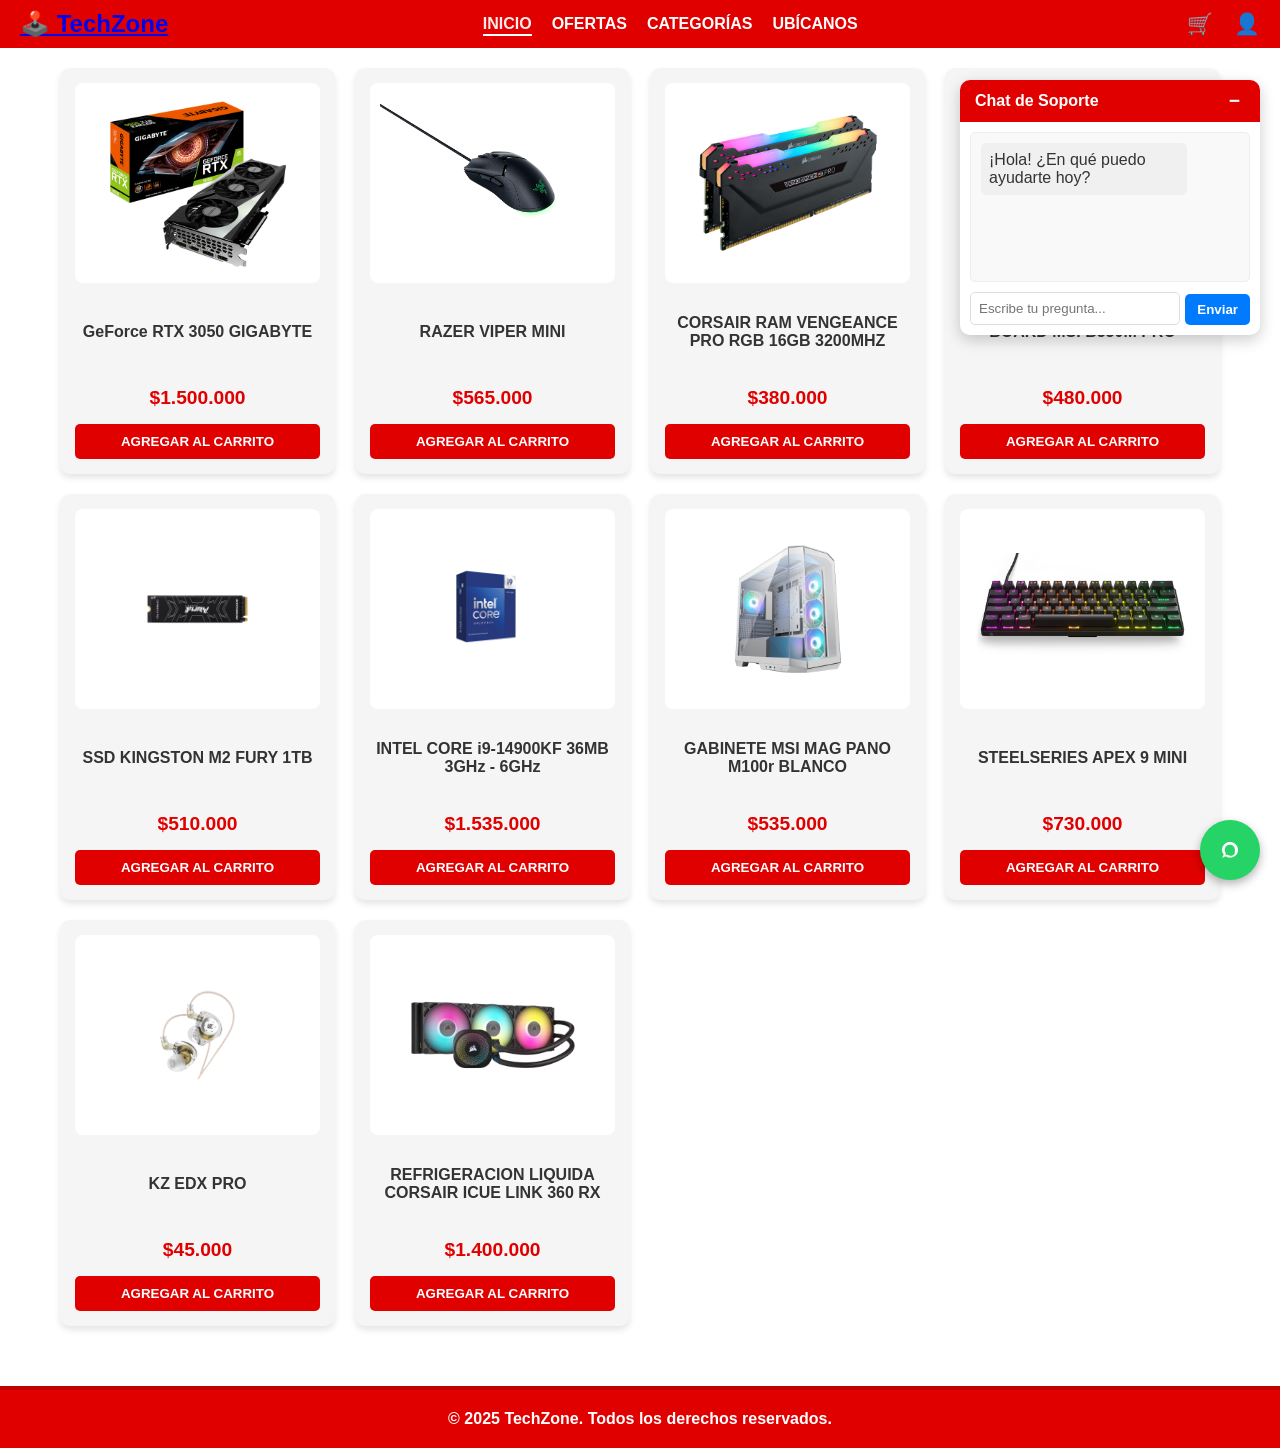
<file: index.html>
<!DOCTYPE html>
<html lang="es">
<head>
  <meta charset="UTF-8" />
  <meta name="viewport" content="width=device-width, initial-scale=1.0"/>
  <title>TechZone</title>
  <link rel="stylesheet" href="style.css" />
</head>
<body>
  <header>
    <a href="index.html"><div class="logo">🕹️ TechZone</div></a>
    <nav>
      <a href="index.html" class="active">INICIO</a>
      <a href="ofertas.html">OFERTAS</a>

      <div class="dropdown">
        <a href="#">CATEGORÍAS</a>
        <div class="dropdown-content">
          <a href="perifericos.html">Periféricos</a>
          <a href="hardware.html">Hardware</a>
        </div>
      </div>

      <a href="ubicanos.html">UBÍCANOS</a>
    </nav>

    <div class="icons">
      <a href="carrito.html" class="icon-link" aria-label="Carrito de compras">🛒</a>
      <a href="login.html" class="icon-link" aria-label="Mi cuenta">👤</a>
    </div>
  </header>

  <main>
    <section class="productos">
      <div class="producto">
        <div class="producto-imagen">
          <img src="RECURSOS/3050.png" alt="GeForce RTX 3050 GIGABYTE"/>
        </div>
        <div class="producto-info">
          <h4>GeForce RTX 3050 GIGABYTE</h4>
          <p class="precio">$1.500.000</p>
          <button onclick="agregarAlCarrito('GeForce RTX 3050 GIGABYTE')">AGREGAR AL CARRITO</button>
        </div>
      </div>

      <div class="producto">
        <div class="producto-imagen">
          <img src="RECURSOS/VIPER.png" alt="RAZER VIPER MINI"/>
        </div>
        <div class="producto-info">
          <h4>RAZER VIPER MINI</h4>
          <p class="precio">$565.000</p>
          <button onclick="agregarAlCarrito('RAZER VIPER MINI')">AGREGAR AL CARRITO</button>
        </div>
      </div>

      <div class="producto">
        <div class="producto-imagen">
          <img src="RECURSOS/RAM_CORSAIR.png" alt="CORSAIR RAM VENGEANCE PRO RGB 16GB 3200MHZ"/>
        </div>
        <div class="producto-info">
          <h4>CORSAIR RAM VENGEANCE PRO RGB 16GB 3200MHZ</h4>
          <p class="precio">$380.000</p>
          <button onclick="agregarAlCarrito('CORSAIR RAM VENGEANCE PRO RGB 16GB 3200MHZ')">AGREGAR AL CARRITO</button>
        </div>
      </div>

      <div class="producto">
        <div class="producto-imagen">
          <img src="RECURSOS/MOTHER_MSI.png" alt="BOARD MSI B550M PRO"/>
        </div>
        <div class="producto-info">
          <h4>BOARD MSI B550M PRO</h4>
          <p class="precio">$480.000</p>
          <button onclick="agregarAlCarrito('BOARD MSI B550M PRO')">AGREGAR AL CARRITO</button>
        </div>
      </div>

      <div class="producto">
        <div class="producto-imagen">
          <img src="RECURSOS/SSD.png" alt="SSD KINGSTON M2 FURY 1TB"/>
        </div>
        <div class="producto-info">
          <h4>SSD KINGSTON M2 FURY 1TB</h4>
          <p class="precio">$510.000</p>
          <button onclick="agregarAlCarrito('SSD KINGSTON M2 FURY 1TB')">AGREGAR AL CARRITO</button>
        </div>
      </div>

      <div class="producto">
        <div class="producto-imagen">
          <img src="RECURSOS/INTEL_I9.png" alt="INTEL CORE i9-14900KF"/>
        </div>
        <div class="producto-info">
          <h4>INTEL CORE i9-14900KF 36MB 3GHz - 6GHz</h4>
          <p class="precio">$1.535.000</p>
          <button onclick="agregarAlCarrito('INTEL CORE i9-14900KF')">AGREGAR AL CARRITO</button>
        </div>
      </div>

      <div class="producto">
        <div class="producto-imagen">
          <img src="RECURSOS/GABINETE_MSI.png" alt="GABINETE MSI MAG PANO M100r BLANCO"/>
        </div>
        <div class="producto-info">
          <h4>GABINETE MSI MAG PANO M100r BLANCO</h4>
          <p class="precio">$535.000</p>
          <button onclick="agregarAlCarrito('GABINETE MSI MAG PANO M100r BLANCO')">AGREGAR AL CARRITO</button>
        </div>
      </div>

      <div class="producto">
        <div class="producto-imagen">
          <img src="RECURSOS/APEX_MINI.png" alt="STEELSERIES APEX 9 MINI"/>
        </div>
        <div class="producto-info">
          <h4>STEELSERIES APEX 9 MINI</h4>
          <p class="precio">$730.000</p>
          <button onclick="agregarAlCarrito('STEELSERIES APEX 9 MINI')">AGREGAR AL CARRITO</button>
        </div>
      </div>

      <div class="producto">
        <div class="producto-imagen">
          <img src="RECURSOS/KZ_EDX.png" alt="KZ EDX PRO"/>
        </div>
        <div class="producto-info">
          <h4>KZ EDX PRO</h4>
          <p class="precio">$45.000</p>
          <button onclick="agregarAlCarrito('KZ EDX PRO')">AGREGAR AL CARRITO</button>
        </div>
      </div>

      <div class="producto">
        <div class="producto-imagen">
          <img src="RECURSOS/REFRIGERACION.png" alt="REFRIGERACION LIQUIDA CORSAIR ICUE LINK 360 RX"/>
        </div>
        <div class="producto-info">
          <h4>REFRIGERACION LIQUIDA CORSAIR ICUE LINK 360 RX</h4>
          <p class="precio">$1.400.000</p>
          <button onclick="agregarAlCarrito('REFRIGERACION LIQUIDA CORSAIR ICUE LINK 360 RX')">AGREGAR AL CARRITO</button>
        </div>
      </div>
    </section>
  </main>

  <footer>
    <p>&copy; 2025 TechZone. Todos los derechos reservados.</p>
  </footer>
  
  <script src="js/common.js"></script>
</body>
</html>
</file>
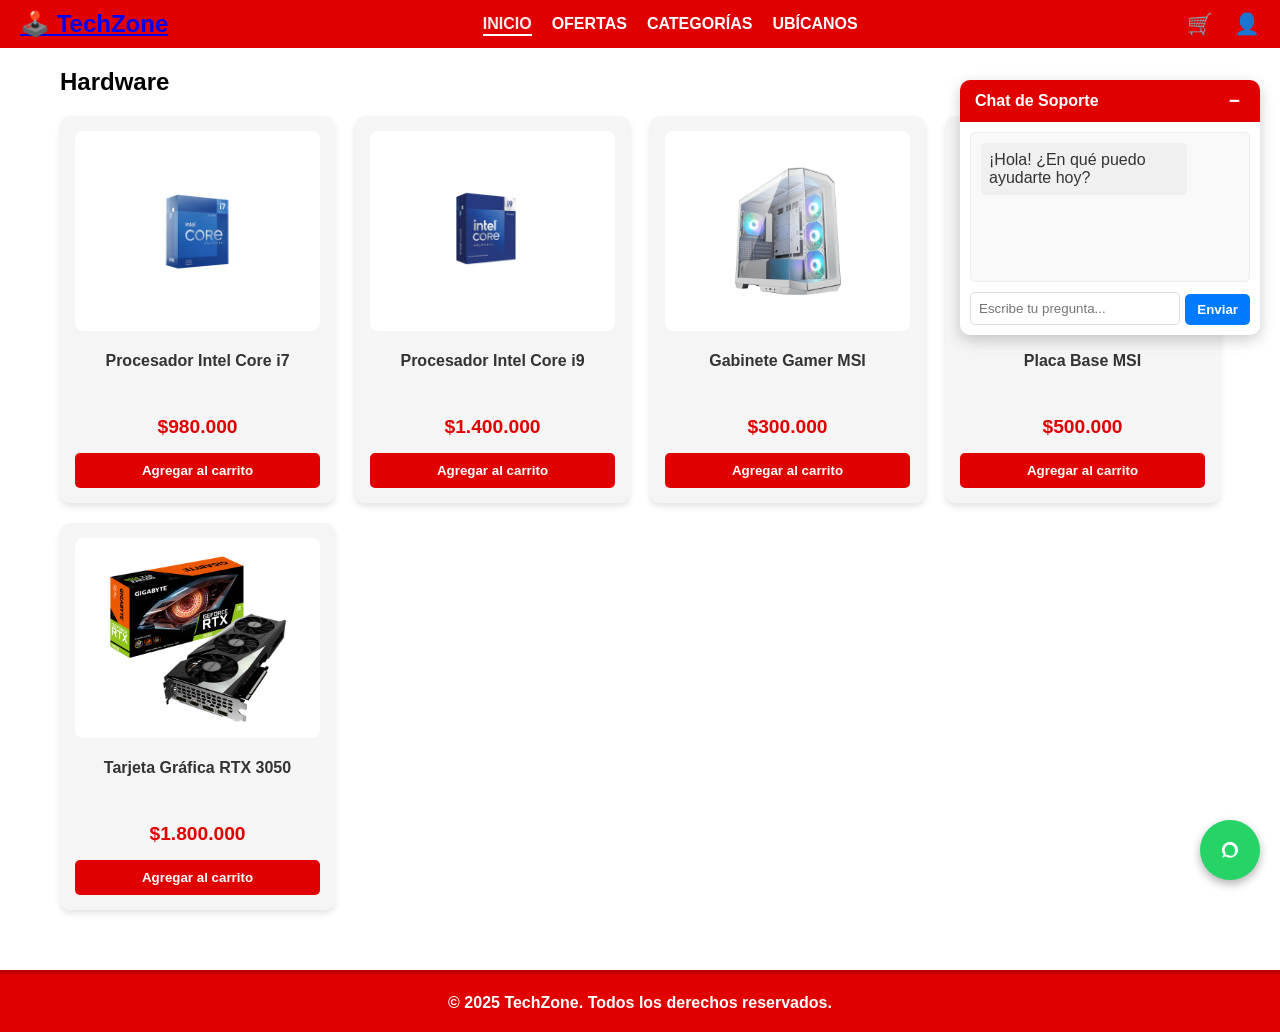
<file: hardware.html>
<!DOCTYPE html>
<html lang="es">
<head>
  <meta charset="UTF-8" />
  <meta name="viewport" content="width=device-width, initial-scale=1.0"/>
  <title>Hardware - TechZone</title>
  <link rel="stylesheet" href="style.css" />
</head>
<body>
  <header>
    <a href="index.html"><div class="logo">🕹️ TechZone</div></a>
    <nav>
      <a href="index.html" class="active">INICIO</a>
      <a href="ofertas.html">OFERTAS</a>

      <div class="dropdown">
        <a href="#">CATEGORÍAS</a>
        <div class="dropdown-content">
          <a href="perifericos.html">Periféricos</a>
          <a href="hardware.html">Hardware</a>
        </div>
      </div>

      <a href="ubicanos.html">UBÍCANOS</a>
    </nav>

    <div class="icons">
      <a href="carrito.html" class="icon-link" aria-label="Carrito de compras">🛒</a>
      <a href="login.html" class="icon-link" aria-label="Mi cuenta">👤</a>
    </div>
  </header>

  <main>
    <h2 style="color: black; margin-bottom: 20px;">Hardware</h2>
    <div class="productos">
      <div class="producto">
        <img src="RECURSOS/INTEL_I7.png" alt="Procesador Intel i7">
        <h4>Procesador Intel Core i7</h4>
        <p class="precio">$980.000</p>
        <button>Agregar al carrito</button>
      </div>
      <div class="producto">
        <img src="RECURSOS/INTEL_I9.png" alt="Procesador Intel i9">
        <h4>Procesador Intel Core i9</h4>
        <p class="precio">$1.400.000</p>
        <button>Agregar al carrito</button>
      </div>
      <div class="producto">
        <img src="RECURSOS/GABINETE_MSI.png" alt="Gabinete MSI">
        <h4>Gabinete Gamer MSI</h4>
        <p class="precio">$300.000</p>
        <button>Agregar al carrito</button>
      </div>
      <div class="producto">
        <img src="RECURSOS/MOTHER_MSI.png" alt="Motherboard MSI">
        <h4>Placa Base MSI</h4>
        <p class="precio">$500.000</p>
        <button>Agregar al carrito</button>
      </div>
      <div class="producto">
        <img src="RECURSOS/3050.png" alt="NVIDIA RTX 3050">
        <h4>Tarjeta Gráfica RTX 3050</h4>
        <p class="precio">$1.800.000</p>
        <button>Agregar al carrito</button>
      </div>
    </div>
  </main>

  <footer>
    <p>© 2025 TechZone. Todos los derechos reservados.</p>
  </footer>

  <script src="js/common.js"></script>
</body>
</html>
</file>
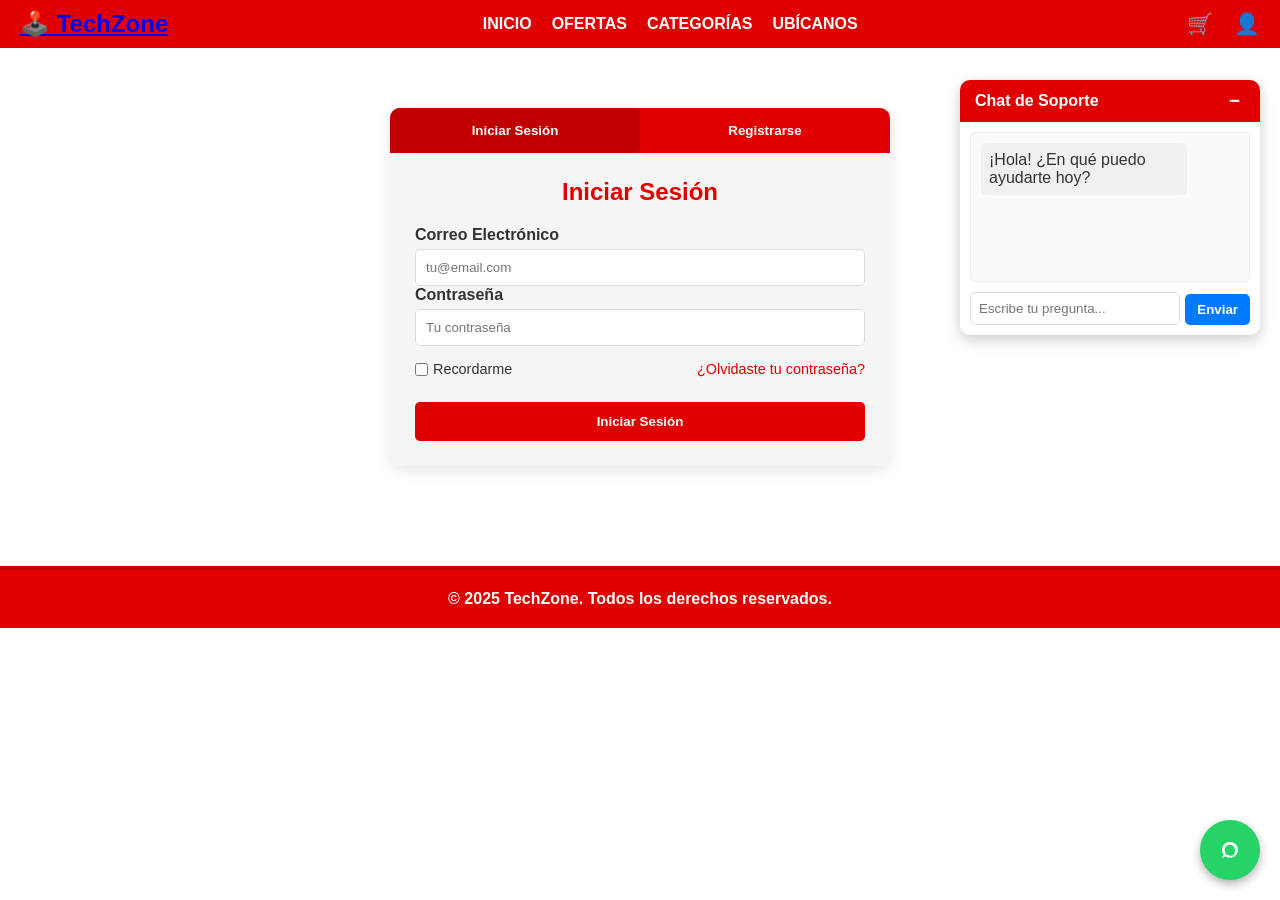
<file: login.html>
<!DOCTYPE html>
<html lang="es">
<head>
  <meta charset="UTF-8" />
  <meta name="viewport" content="width=device-width, initial-scale=1.0"/>
  <title>Iniciar Sesión - TechZone</title>
  <link rel="stylesheet" href="style.css" />
</head>
<body>
  <header>
    <a href="index.html"><div class="logo">🕹️ TechZone</div></a>
    <nav>
      <a href="index.html">INICIO</a>
      <a href="ofertas.html">OFERTAS</a>

      <div class="dropdown">
        <a href="#">CATEGORÍAS</a>
        <div class="dropdown-content">
          <a href="perifericos.html">Periféricos</a>
          <a href="hardware.html">Hardware</a>
        </div>
      </div>

      <a href="ubicanos.html">UBÍCANOS</a>
    </nav>
    <div class="icons">
      <a href="carrito.html" class="icon-link" aria-label="Carrito de compras">🛒</a>
      <a href="login.html" class="icon-link active" aria-label="Mi cuenta">👤</a>
    </div>
  </header>

  <main>
    <div class="auth-container">
      <div class="auth-tabs">
        <button class="auth-tab active" onclick="showTab('login')">Iniciar Sesión</button>
        <button class="auth-tab" onclick="showTab('register')">Registrarse</button>
      </div>
      
      <div id="login-form" class="auth-form active">
        <h2>Iniciar Sesión</h2>
        <form onsubmit="return handleLogin(event)">
          <div class="form-group">
            <label for="login-email">Correo Electrónico</label>
            <input type="email" id="login-email" required placeholder="tu@email.com">
          </div>
          
          <div class="form-group">
            <label for="login-password">Contraseña</label>
            <input type="password" id="login-password" required placeholder="Tu contraseña">
          </div>
          
          <div class="form-options">
            <div class="remember-me">
              <input type="checkbox" id="remember">
              <label for="remember">Recordarme</label>
            </div>
            <a href="#" class="forgot-password">¿Olvidaste tu contraseña?</a>
          </div>
          
          <button type="submit" class="auth-button">Iniciar Sesión</button>
        </form>
      </div>
      
      <div id="register-form" class="auth-form">
        <h2>Crear Cuenta</h2>
        <form onsubmit="return handleRegister(event)">
          <div class="form-group">
            <label for="register-name">Nombre Completo</label>
            <input type="text" id="register-name" required placeholder="Tu nombre completo">
          </div>
          
          <div class="form-group">
            <label for="register-email">Correo Electrónico</label>
            <input type="email" id="register-email" required placeholder="tu@email.com">
          </div>
          
          <div class="form-group">
            <label for="register-password">Contraseña</label>
            <input type="password" id="register-password" required placeholder="Mínimo 8 caracteres">
          </div>
          
          <div class="form-group">
            <label for="register-confirm">Confirmar Contraseña</label>
            <input type="password" id="register-confirm" required placeholder="Confirma tu contraseña">
          </div>
          
          <div class="form-options">
            <div class="terms">
              <input type="checkbox" id="terms" required>
              <label for="terms">Acepto los <a href="#">Términos y Condiciones</a></label>
            </div>
          </div>
          
          <button type="submit" class="auth-button">Crear Cuenta</button>
        </form>
      </div>
    </div>
  </main>

  <footer>
    <p>&copy; 2025 TechZone. Todos los derechos reservados.</p>
  </footer>
  
  <script src="js/common.js"></script>
  <script>
    function showTab(tabName) {
      // Ocultar todos los formularios
      document.querySelectorAll('.auth-form').forEach(form => {
        form.classList.remove('active');
      });
      
      // Desactivar todas las pestañas
      document.querySelectorAll('.auth-tab').forEach(tab => {
        tab.classList.remove('active');
      });
      
      // Mostrar el formulario seleccionado
      document.getElementById(tabName + '-form').classList.add('active');
      
      // Activar la pestaña seleccionada
      document.querySelectorAll('.auth-tab').forEach(tab => {
        if (tab.textContent.toLowerCase().includes(tabName === 'login' ? 'iniciar' : 'registr')) {
          tab.classList.add('active');
        }
      });
    }
    
    function handleLogin(event) {
      event.preventDefault();
      const email = document.getElementById('login-email').value;
      const password = document.getElementById('login-password').value;
      
      // Aquí iría la lógica de autenticación real
      // Por ahora, solo simulamos un inicio de sesión exitoso
      alert(`Inicio de sesión exitoso para ${email}`);
      window.location.href = 'index.html';
      return false;
    }
    
    function handleRegister(event) {
      event.preventDefault();
      const name = document.getElementById('register-name').value;
      const email = document.getElementById('register-email').value;
      const password = document.getElementById('register-password').value;
      const confirm = document.getElementById('register-confirm').value;
      
      // Validación básica
      if (password !== confirm) {
        alert('Las contraseñas no coinciden');
        return false;
      }
      
      if (password.length < 8) {
        alert('La contraseña debe tener al menos 8 caracteres');
        return false;
      }
      
      // Aquí iría la lógica de registro real
      // Por ahora, solo simulamos un registro exitoso
      alert(`Cuenta creada exitosamente para ${name} (${email})`);
      window.location.href = 'index.html';
      return false;
    }
  </script>
</body>
</html>
</file>
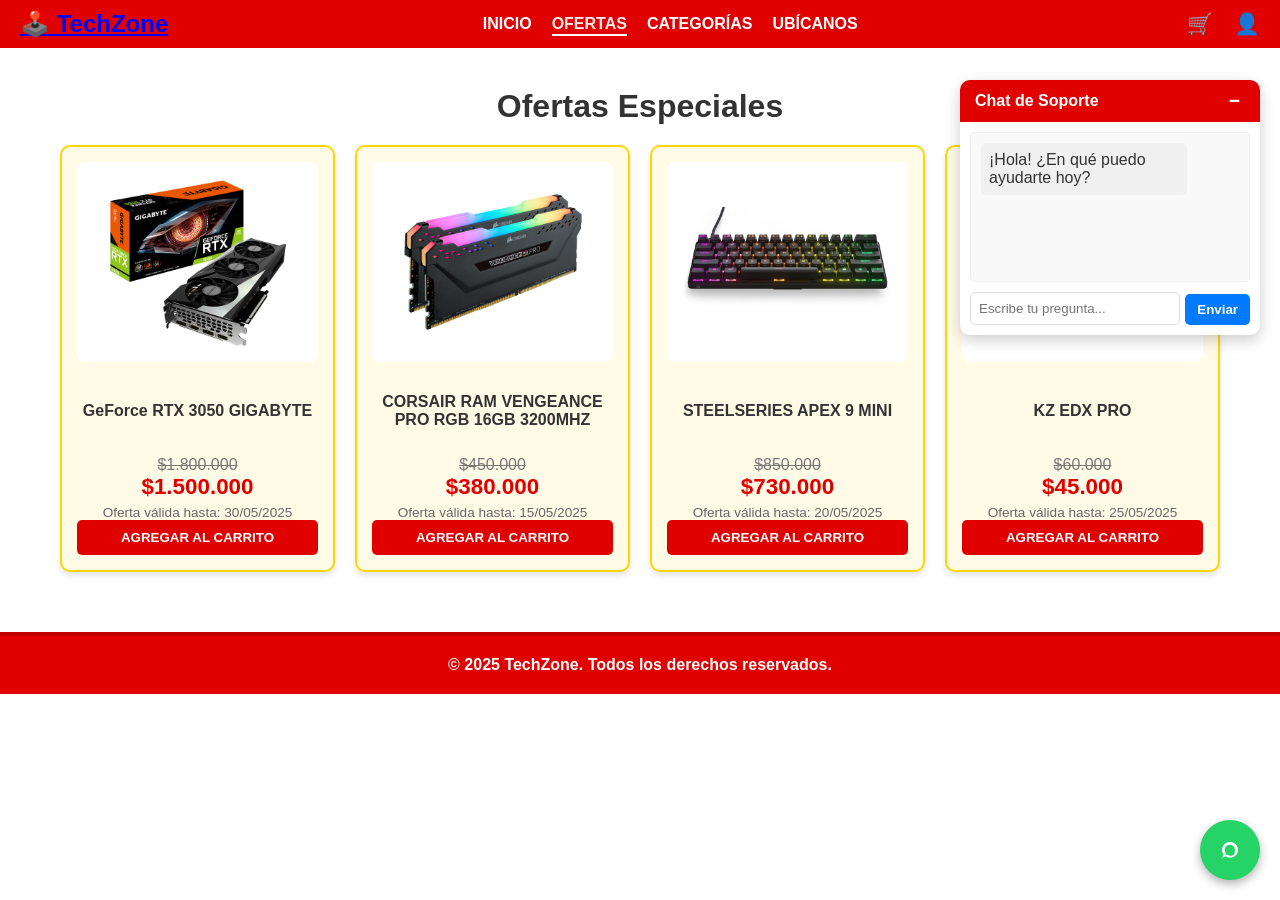
<file: ofertas.html>
<!DOCTYPE html>
<html lang="es">
<head>
  <meta charset="UTF-8" />
  <meta name="viewport" content="width=device-width, initial-scale=1.0"/>
  <title>Ofertas - TechZone</title>
  <link rel="stylesheet" href="style.css" />
</head>
<body>
  <header>
    <a href="index.html"><div class="logo">🕹️ TechZone</div></a>
    <nav>
      <a href="index.html">INICIO</a>
      <a href="ofertas.html" class="active">OFERTAS</a>

      <div class="dropdown">
        <a href="#">CATEGORÍAS</a>
        <div class="dropdown-content">
          <a href="perifericos.html">Periféricos</a>
          <a href="hardware.html">Hardware</a>
        </div>
      </div>

      <a href="ubicanos.html">UBÍCANOS</a>
    </nav>
    <div class="icons">
      <a href="carrito.html" class="icon-link" aria-label="Carrito de compras">🛒</a>
      <a href="login.html" class="icon-link" aria-label="Mi cuenta">👤</a>
    </div>
  </header>

  <main>
    <h1 class="ofertas-titulo">Ofertas Especiales</h1>
    
    <section class="productos">
      <div class="producto oferta">
        <div class="producto-imagen">
          <img src="RECURSOS/3050.png" alt="GeForce RTX 3050 GIGABYTE"/>
        </div>
        <div class="producto-info">
          <h4>GeForce RTX 3050 GIGABYTE</h4>
          <p class="precio-original">$1.800.000</p>
          <p class="precio-descuento">$1.500.000</p>
          <p class="fecha-oferta">Oferta válida hasta: 30/05/2025</p>
          <button onclick="agregarAlCarrito('GeForce RTX 3050 GIGABYTE')">AGREGAR AL CARRITO</button>
        </div>
      </div>

      <div class="producto oferta">
        <div class="producto-imagen">
          <img src="RECURSOS/RAM_CORSAIR.png" alt="CORSAIR RAM VENGEANCE PRO RGB 16GB 3200MHZ"/>
        </div>
        <div class="producto-info">
          <h4>CORSAIR RAM VENGEANCE PRO RGB 16GB 3200MHZ</h4>
          <p class="precio-original">$450.000</p>
          <p class="precio-descuento">$380.000</p>
          <p class="fecha-oferta">Oferta válida hasta: 15/05/2025</p>
          <button onclick="agregarAlCarrito('CORSAIR RAM VENGEANCE PRO RGB 16GB 3200MHZ')">AGREGAR AL CARRITO</button>
        </div>
      </div>

      <div class="producto oferta">
        <div class="producto-imagen">
          <img src="RECURSOS/APEX_MINI.png" alt="STEELSERIES APEX 9 MINI"/>
        </div>
        <div class="producto-info">
          <h4>STEELSERIES APEX 9 MINI</h4>
          <p class="precio-original">$850.000</p>
          <p class="precio-descuento">$730.000</p>
          <p class="fecha-oferta">Oferta válida hasta: 20/05/2025</p>
          <button onclick="agregarAlCarrito('STEELSERIES APEX 9 MINI')">AGREGAR AL CARRITO</button>
        </div>
      </div>

      <div class="producto oferta">
        <div class="producto-imagen">
          <img src="RECURSOS/KZ_EDX.png" alt="KZ EDX PRO"/>
        </div>
        <div class="producto-info">
          <h4>KZ EDX PRO</h4>
          <p class="precio-original">$60.000</p>
          <p class="precio-descuento">$45.000</p>
          <p class="fecha-oferta">Oferta válida hasta: 25/05/2025</p>
          <button onclick="agregarAlCarrito('KZ EDX PRO')">AGREGAR AL CARRITO</button>
        </div>
      </div>
    </section>
  </main>

  <footer>
    <p>&copy; 2025 TechZone. Todos los derechos reservados.</p>
  </footer>
  
  <script src="js/common.js"></script>
</body>
</html>
</file>
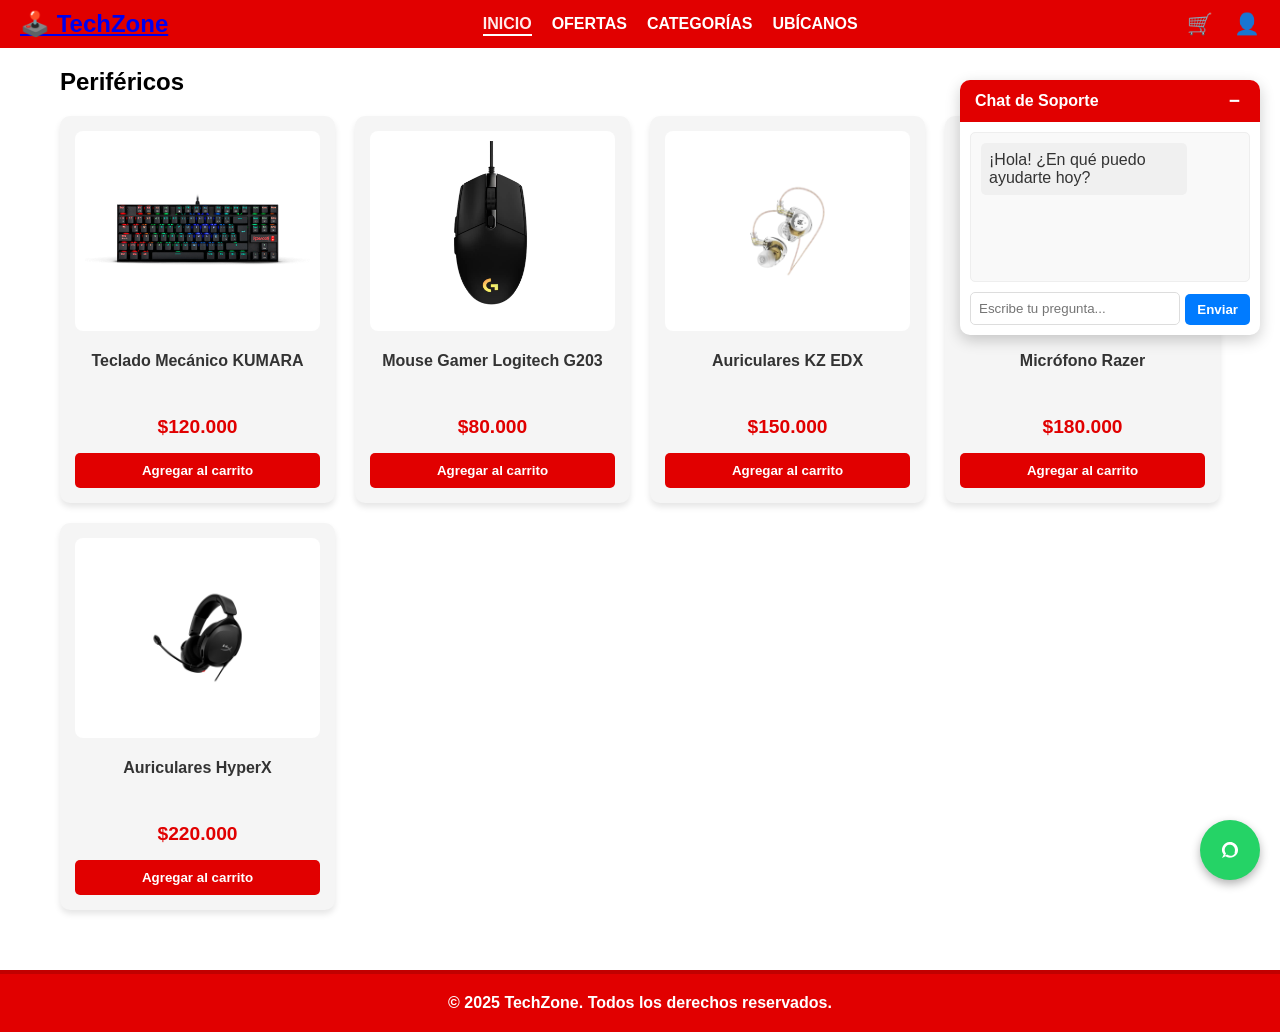
<file: perifericos.html>
<!DOCTYPE html>
<html lang="es">
<head>
  <meta charset="UTF-8" />
  <meta name="viewport" content="width=device-width, initial-scale=1.0"/>
  <title>Periféricos - TechZone</title>
  <link rel="stylesheet" href="style.css" />
</head>
<body>
  <header>
    <a href="index.html"><div class="logo">🕹️ TechZone</div></a>
    <nav>
      <a href="index.html" class="active">INICIO</a>
      <a href="ofertas.html">OFERTAS</a>

      <div class="dropdown">
        <a href="#">CATEGORÍAS</a>
        <div class="dropdown-content">
          <a href="perifericos.html">Periféricos</a>
          <a href="hardware.html">Hardware</a>
        </div>
      </div>

      <a href="ubicanos.html">UBÍCANOS</a>
    </nav>

    <div class="icons">
      <a href="carrito.html" class="icon-link" aria-label="Carrito de compras">🛒</a>
      <a href="login.html" class="icon-link" aria-label="Mi cuenta">👤</a>
    </div>
  </header>

  <main>
    <h2 style="color: black; margin-bottom: 20px;">Periféricos</h2>
    <div class="productos">
      <div class="producto">
        <img src="RECURSOS/KUMARA.png" alt="Teclado KUMARA">
        <h4>Teclado Mecánico KUMARA</h4>
        <p class="precio">$120.000</p>
        <button>Agregar al carrito</button>
      </div>
      <div class="producto">
        <img src="RECURSOS/g203.png" alt="Mouse Logitech G203">
        <h4>Mouse Gamer Logitech G203</h4>
        <p class="precio">$80.000</p>
        <button>Agregar al carrito</button>
      </div>
      <div class="producto">
        <img src="RECURSOS/KZ_EDX.png" alt="Auriculares KZ EDX">
        <h4>Auriculares KZ EDX</h4>
        <p class="precio">$150.000</p>
        <button>Agregar al carrito</button>
      </div>
      <div class="producto">
        <img src="RECURSOS/RAZER_MIC.png" alt="Micrófono Razer">
        <h4>Micrófono Razer</h4>
        <p class="precio">$180.000</p>
        <button>Agregar al carrito</button>
      </div>
      <div class="producto">
        <img src="RECURSOS/HYPERX.png" alt="Auriculares HyperX">
        <h4>Auriculares HyperX</h4>
        <p class="precio">$220.000</p>
        <button>Agregar al carrito</button>
      </div>
    </div>
  </main>

  <footer>
    <p>© 2025 TechZone. Todos los derechos reservados.</p>
  </footer>

  <script src="js/common.js"></script>
</body>
</html>
</file>
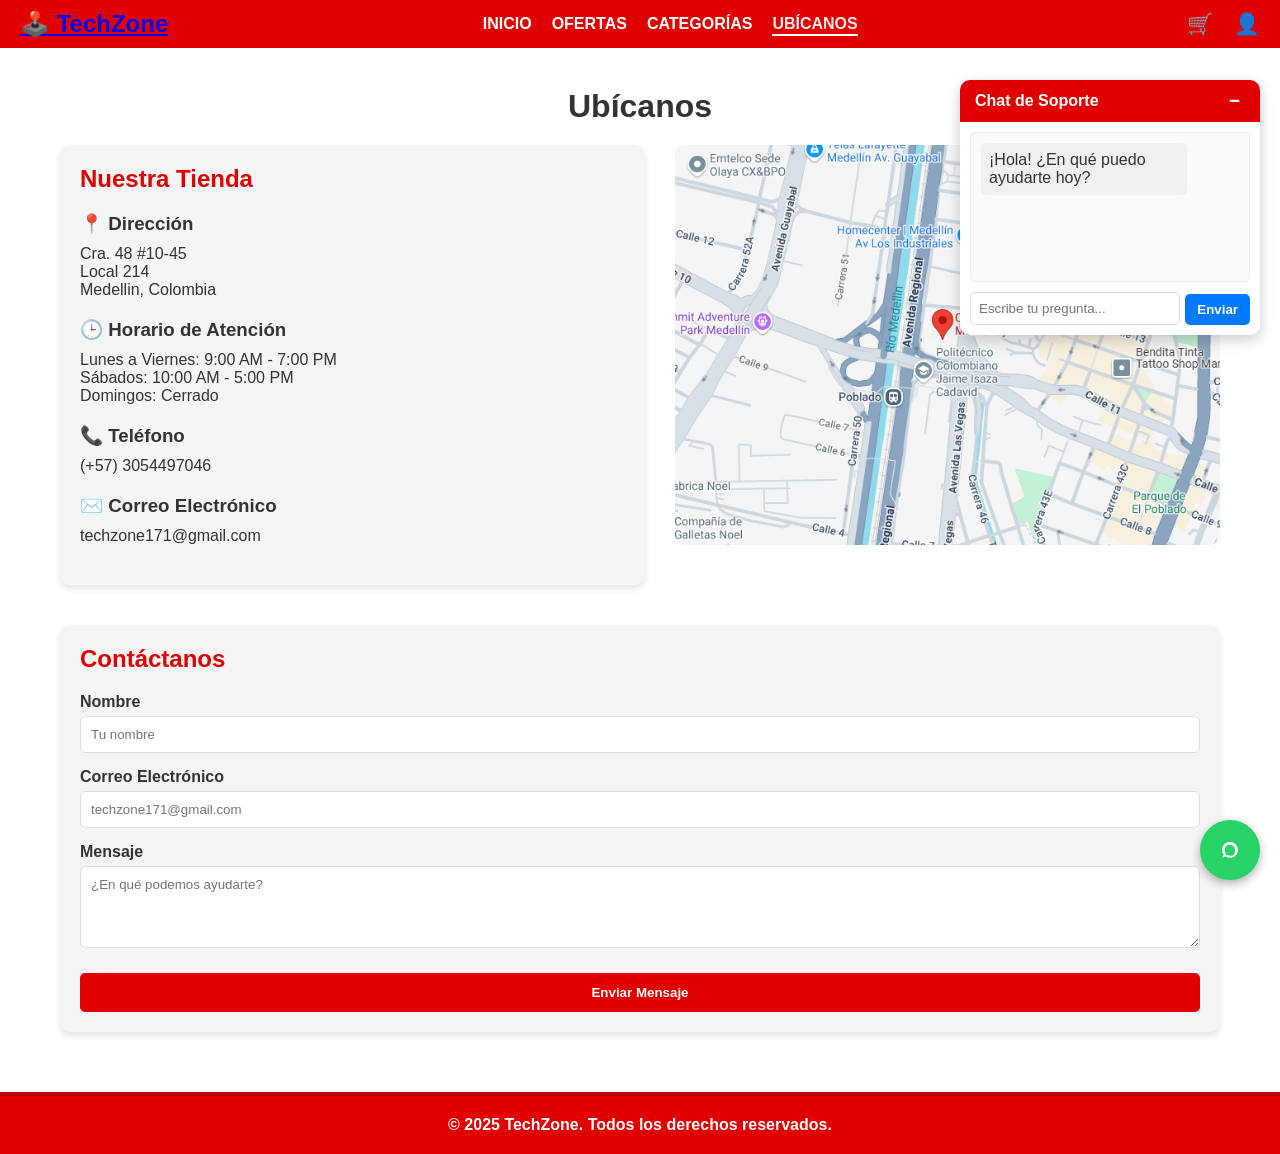
<file: ubicanos.html>
<!DOCTYPE html>
<html lang="es">
<head>
<meta charset="UTF-8" />
<meta name="viewport" content="width=device-width, initial-scale=1.0"/>
<title>Ubícanos - TechZone</title>
<link rel="stylesheet" href="style.css" />
</head>
<body>
<header>
  <a href="index.html"><div class="logo">🕹️ TechZone</div></a>
  <nav>
    <a href="index.html">INICIO</a>
    <a href="ofertas.html">OFERTAS</a>

    <div class="dropdown">
      <a href="#">CATEGORÍAS</a>
      <div class="dropdown-content">
        <a href="perifericos.html">Periféricos</a>
        <a href="hardware.html">Hardware</a>
      </div>
    </div>

    <a href="ubicanos.html" class="active">UBÍCANOS</a>
  </nav>
  <div class="icons">
    <a href="carrito.html" class="icon-link" aria-label="Carrito de compras">🛒</a>
    <a href="login.html" class="icon-link" aria-label="Mi cuenta">👤</a>
  </div>
</header>

<main>
  <h1 class="ubicanos-titulo">Ubícanos</h1>
  
  <div class="ubicanos-container">
    <div class="ubicanos-info">
      <h2>Nuestra Tienda</h2>
      
      <div class="info-item">
        <h3>📍 Dirección</h3>
        <p>Cra. 48 #10-45</p>
        <p>Local 214</p>
        <p>Medellin, Colombia</p>
      </div>
      
      <div class="info-item">
        <h3>🕒 Horario de Atención</h3>
        <p>Lunes a Viernes: 9:00 AM - 7:00 PM</p>
        <p>Sábados: 10:00 AM - 5:00 PM</p>
        <p>Domingos: Cerrado</p>
      </div>
      
      <div class="info-item">
        <h3>📞 Teléfono</h3>
        <p>(+57) 3054497046</p>
      </div>
      
      <div class="info-item">
        <h3>✉️ Correo Electrónico</h3>
        <p>techzone171@gmail.com</p>
      </div>
    </div>
    
    <div class="ubicanos-mapa">
      <div class="mapa-placeholder">
        <div class="mapa-content">
          <div style="text-align: center;">
            <a href="https://maps.app.goo.gl/15UKR9FgZ3sBgtJu7"><img src="RECURSOS/MAPS.png" alt="Mapa de ubicación" style="max-width: 100%; height: auto;"></a>
          </div>   
          <p>TechZone</p>
        </div>
      </div>
    </div>
  </div>
  
  <div class="contacto-container">
    <h2>Contáctanos</h2>
    
    <form class="contacto-form">
      <div class="form-group">
        <label for="nombre">Nombre</label>
        <input type="text" id="nombre" placeholder="Tu nombre">
      </div>
      
      <div class="form-group">
        <label for="email">Correo Electrónico</label>
        <input type="email" id="email" placeholder="techzone171@gmail.com">
      </div>
      
      <div class="form-group">
        <label for="mensaje">Mensaje</label>
        <textarea id="mensaje" rows="4" placeholder="¿En qué podemos ayudarte?"></textarea>
      </div>
      
      <button type="submit" class="submit-button">Enviar Mensaje</button>
    </form>
  </div>
</main>

<footer>
  <p>&copy; 2025 TechZone. Todos los derechos reservados.</p>
</footer>

<script src="js/common.js"></script>
<script>
  document.querySelector('.contacto-form').addEventListener('submit', function(e) {
    e.preventDefault();
    alert('¡Mensaje enviado! Nos pondremos en contacto contigo pronto.');
    this.reset();
  });
</script>
</body>
</html>
</file>
<file: style.css>
/* Reset básico */
* {
    margin: 0;
    padding: 0;
    box-sizing: border-box;
  }
  
  body {
    font-family: 'Segoe UI', sans-serif;
    background-color: white;
    color: #333;
    position: relative;
  }
  
  /* Header */
  header {
    display: flex;
    justify-content: space-between;
    align-items: center;
    background-color: #e10000;
    padding: 10px 20px;
    color: white;
  }
  
  .logo {
    font-size: 1.5rem;
    font-weight: bold;
  }
  
  nav {
    display: flex;
    align-items: center;
  }
  
  nav a {
    color: white;
    text-decoration: none;
    margin: 0 10px;
    font-weight: bold;
    position: relative;
    transition: color 0.3s ease;
  }
  
  nav a::after {
    content: '';
    position: absolute;
    width: 0%;
    height: 2px;
    bottom: -3px;
    left: 0;
    background-color: white;
    transition: width 0.3s ease;
  }
  
  nav a:hover, nav a.active {
    color: #ffeaea;
  }
  
  nav a:hover::after, nav a.active::after {
    width: 100%;
  }
  
  .icons {
    font-size: 1.3rem;
  }
  
  .icon-link {
    color: white;
    text-decoration: none;
    margin-left: 15px;
    transition: color 0.3s ease;
  }
  
  .icon-link:hover, .icon-link.active {
    color: #ffeaea;
  }
  
  /* Dropdown Container */
  .dropdown {
    position: relative;
    display: inline-block;
  }
  
  /* Dropdown Content Hidden by Default */
  .dropdown-content {
    display: none;
    position: absolute;
    background-color: #e10000;
    box-shadow: 0px 8px 16px rgba(0,0,0,0.2);
    z-index: 1;
    min-width: 160px;
  }
  
  /* Links inside dropdown */
  .dropdown-content a {
    color: white;
    padding: 10px 15px;
    text-decoration: none;
    display: block;
    font-weight: normal;
  }
  
  /* Hover effect on dropdown items */
  .dropdown-content a:hover {
    background-color: #ff4d4d;
  }
  
  /* Show dropdown on hover */
  .dropdown:hover .dropdown-content {
    display: block;
  }
  
  /* Main content */
  main {
    padding: 20px;
    max-width: 1200px;
    margin: 0 auto;
  }
  
  /* Productos - Estructura mejorada para alineación */
  .productos {
    display: grid;
    grid-template-columns: repeat(auto-fit, minmax(250px, 1fr));
    gap: 20px;
  }
  
  .producto {
    background-color: #f5f5f5;
    padding: 15px;
    border-radius: 10px;
    text-align: center;
    overflow: hidden;
    position: relative;
    transition: transform 0.3s ease, box-shadow 0.3s ease;
    box-shadow: 0 4px 6px rgba(0,0,0,0.1);
    display: flex;
    flex-direction: column;
    height: 100%;
  }
  
  .producto:hover {
    transform: translateY(-5px);
    box-shadow: 0 10px 15px rgba(0,0,0,0.1);
  }
  
  .producto-imagen {
    margin-bottom: 15px;
  }
  
  .producto img {
    width: 100%;
    height: 200px;
    object-fit: contain;
    border-radius: 8px;
    transition: transform 0.3s ease;
    background-color: white;
    padding: 10px;
  }
  
  .producto:hover img {
    transform: scale(1.05);
  }
  
  .producto-info {
    display: flex;
    flex-direction: column;
    flex-grow: 1;
    justify-content: space-between;
  }
  
  .producto h4 {
    margin-bottom: 15px;
    height: 60px; /* Altura fija para todos los títulos */
    display: flex;
    align-items: center;
    justify-content: center;
    overflow: hidden;
  }
  
  .precio {
    font-size: 1.2rem;
    color: #e10000;
    font-weight: bold;
    margin: 10px 0 15px;
  }
  
  button {
    background-color: #e10000;
    border: none;
    color: white;
    padding: 10px 15px;
    border-radius: 5px;
    cursor: pointer;
    font-weight: bold;
    transition: background 0.3s ease;
    width: 100%;
    margin-top: auto; /* Empuja el botón hacia abajo */
  }
  
  button:hover {
    background-color: #c10000;
  }
  
  /* Chat de Soporte - Ahora fijo en la parte superior */
  .chat-soporte-container {
    position: fixed;
    top: 80px;
    right: 20px;
    width: 300px;
    background-color: white;
    border-radius: 10px;
    box-shadow: 0 5px 15px rgba(0,0,0,0.2);
    z-index: 1000;
    overflow: hidden;
  }
  
  .chat-header {
    background-color: #e10000;
    color: white;
    padding: 10px 15px;
    display: flex;
    justify-content: space-between;
    align-items: center;
  }
  
  .chat-header h3 {
    margin: 0;
    font-size: 1rem;
  }
  
  .chat-toggle {
    background: none;
    border: none;
    color: white;
    font-size: 1.2rem;
    cursor: pointer;
    width: auto;
    padding: 0 5px;
  }
  
  .chat-body {
    display: flex;
    flex-direction: column;
    padding: 10px;
    max-height: 350px;
  }
  
  .chatbot-messages {
    flex-grow: 1;
    overflow-y: auto;
    padding-bottom: 10px;
    max-height: 250px;
    min-height: 150px;
    border: 1px solid #eee;
    border-radius: 5px;
    padding: 10px;
    background-color: #f9f9f9;
    margin-bottom: 10px;
  }
  
  .chatbot-input-area {
    display: flex;
    gap: 5px;
  }
  
  .chatbot-input {
    flex-grow: 1;
    padding: 8px;
    border: 1px solid #ddd;
    border-radius: 5px;
  }
  
  .chatbot-send-button {
    background-color: #007bff;
    color: white;
    border: none;
    padding: 8px 12px;
    border-radius: 5px;
    cursor: pointer;
    width: auto;
  }
  
  .chatbot-message {
    padding: 8px;
    border-radius: 5px;
    margin-bottom: 5px;
    max-width: 80%;
  }
  
  .user-message {
    background-color: #e2f3ff;
    color: #333;
    align-self: flex-end;
    margin-left: auto;
  }
  
  .bot-message {
    background-color: #f0f0f0;
    color: #333;
    align-self: flex-start;
  }
  
  /* Botón de WhatsApp - Ahora circular como en la imagen */
  .whatsapp-button {
    position: fixed;
    bottom: 20px;
    right: 20px;
    width: 60px;
    height: 60px;
    background-color: #25D366;
    border-radius: 50%;
    display: flex;
    align-items: center;
    justify-content: center;
    box-shadow: 0 4px 10px rgba(0,0,0,0.3);
    transition: all 0.3s ease;
    z-index: 1000;
  }
  
  .whatsapp-button:hover {
    transform: scale(1.1);
    box-shadow: 0 6px 14px rgba(0,0,0,0.4);
  }
  
  .whatsapp-icon {
    width: 30px;
    height: 30px;
    display: flex;
    align-items: center;
    justify-content: center;
  }
  
  /* Footer */
  footer {
    background-color: #e10000;
    color: white;
    text-align: center;
    padding: 20px;
    font-weight: bold;
    margin-top: 40px;
    border-top: 4px solid #c10000;
  }
  
  /* Ofertas page */
  .ofertas-titulo {
    padding: 20px 0;
    color: #333;
    text-align: center;
  }
  
  .productos-container {
    display: flex;
    flex-wrap: wrap;
    justify-content: center;
    gap: 20px;
  }
  
  .producto.oferta {
    border: 2px solid #ffd700;
    background-color: #fffbe6;
  }
  
  .precio-original {
    text-decoration: line-through;
    color: #777;
    font-size: 1rem;
  }
  
  .precio-descuento {
    color: #e10000;
    font-size: 1.4rem;
    font-weight: bold;
  }
  
  .fecha-oferta {
    font-size: 0.85rem;
    color: #666;
    margin-top: 5px;
  }
  
  /* Ubicanos page */
  .ubicanos-titulo {
    padding: 20px 0;
    color: #333;
    text-align: center;
  }
  
  .ubicanos-container {
    display: flex;
    flex-wrap: wrap;
    gap: 30px;
    margin-bottom: 40px;
  }
  
  .ubicanos-info {
    flex: 1;
    min-width: 300px;
    background-color: #f5f5f5;
    padding: 20px;
    border-radius: 10px;
    box-shadow: 0 4px 6px rgba(0,0,0,0.1);
  }
  
  .ubicanos-info h2 {
    color: #e10000;
    margin-bottom: 20px;
    font-size: 1.5rem;
  }
  
  .info-item {
    margin-bottom: 20px;
  }
  
  .info-item h3 {
    margin-bottom: 10px;
    color: #333;
  }
  
  .ubicanos-mapa {
    flex: 1;
    min-width: 300px;
    height: 400px;
  }
  
  .mapa-placeholder {
    width: 100%;
    height: 100%;
    background-color: #e8e8e8;
    border-radius: 10px;
    display: flex;
    align-items: center;
    justify-content: center;
    position: relative;
  }
  
  .mapa-content {
    text-align: center;
  }
  
  .mapa-pin {
    width: 30px;
    height: 30px;
    background-color: #e10000;
    border-radius: 50%;
    margin: 0 auto 10px;
    position: relative;
  }
  
  .mapa-pin:after {
    content: '';
    position: absolute;
    bottom: -10px;
    left: 50%;
    transform: translateX(-50%);
    border-left: 10px solid transparent;
    border-right: 10px solid transparent;
    border-top: 10px solid #e10000;
  }
  
  .contacto-container {
    background-color: #f5f5f5;
    padding: 20px;
    border-radius: 10px;
    box-shadow: 0 4px 6px rgba(0,0,0,0.1);
  }
  
  .contacto-container h2 {
    color: #e10000;
    margin-bottom: 20px;
    font-size: 1.5rem;
  }
  
  .contacto-form {
    display: flex;
    flex-direction: column;
    gap: 15px;
  }
  
  .form-group {
    display: flex;
    flex-direction: column;
    gap: 5px;
  }
  
  .form-group label {
    font-weight: bold;
  }
  
  .form-group input,
  .form-group textarea {
    padding: 10px;
    border: 1px solid #ddd;
    border-radius: 5px;
    font-family: inherit;
  }
  
  .submit-button {
    background-color: #e10000;
    color: white;
    padding: 12px;
    border: none;
    border-radius: 5px;
    font-weight: bold;
    cursor: pointer;
    transition: background-color 0.3s;
    margin-top: 10px;
  }
  
  .submit-button:hover {
    background-color: #c10000;
  }
  
  /* Estilos para Login y Register */
  .auth-container {
    max-width: 500px;
    margin: 40px auto;
    background-color: #f5f5f5;
    border-radius: 10px;
    box-shadow: 0 4px 15px rgba(0,0,0,0.1);
    overflow: hidden;
  }
  
  .auth-tabs {
    display: flex;
    background-color: #e10000;
  }
  
  .auth-tab {
    flex: 1;
    padding: 15px;
    text-align: center;
    background: none;
    border: none;
    color: white;
    font-weight: bold;
    cursor: pointer;
    transition: background-color 0.3s;
  }
  
  .auth-tab.active {
    background-color: #c10000;
  }
  
  .auth-tab:hover {
    background-color: #d10000;
  }
  
  .auth-form {
    padding: 25px;
    display: none;
  }
  
  .auth-form.active {
    display: block;
  }
  
  .auth-form h2 {
    color: #e10000;
    margin-bottom: 20px;
    text-align: center;
  }
  
  .form-options {
    display: flex;
    justify-content: space-between;
    align-items: center;
    margin: 15px 0;
    font-size: 0.9rem;
  }
  
  .remember-me, .terms {
    display: flex;
    align-items: center;
    gap: 5px;
  }
  
  .forgot-password {
    color: #e10000;
    text-decoration: none;
  }
  
  .forgot-password:hover {
    text-decoration: underline;
  }
  
  .auth-button {
    background-color: #e10000;
    color: white;
    padding: 12px;
    border: none;
    border-radius: 5px;
    font-weight: bold;
    cursor: pointer;
    transition: background-color 0.3s;
    width: 100%;
    margin-top: 10px;
  }
  
  .auth-button:hover {
    background-color: #c10000;
  }
  
  /* Responsive design */
  @media (max-width: 768px) {
    header {
      flex-direction: column;
      padding: 10px;
    }
    
    nav {
      margin: 10px 0;
      flex-wrap: wrap;
      justify-content: center;
    }
    
    .productos {
      grid-template-columns: repeat(auto-fit, minmax(200px, 1fr));
    }
    
    .ubicanos-container {
      flex-direction: column;
    }
    
    .chat-soporte-container {
      width: 280px;
      top: 140px;
    }
    
    .form-options {
      flex-direction: column;
      align-items: flex-start;
      gap: 10px;
    }
  }
  
  @media (max-width: 480px) {
    nav a {
      margin: 5px;
      font-size: 0.9rem;
    }
    
    .producto {
      padding: 10px;
    }
    
    .producto img {
      height: 150px;
    }
    
    .chat-soporte-container {
      width: 250px;
      right: 10px;
    }
    
    .ubicanos-info, 
    .ubicanos-mapa {
      min-width: 100%;
    }
    
    .mapa-placeholder {
      height: 300px;
    }
    
    .auth-container {
      margin: 20px 10px;
    }
    
    .auth-form {
      padding: 15px;
    }
  }

  .mapa-placeholder {
    position: relative;
    display: inline-block;
    background-color: #eaeaea;
    border-radius: 10px;
    overflow: hidden;
  }
  
  .mapa-content img {
    display: block;
    width: 100%;
    height: auto;
  }
  
  .mapa-pin {
    position: absolute;
    top: 50%;
    left: 50%;
    transform: translate(-50%, -100%);
    width: 24px;
    height: 24px;
    background-color: red;
    border-radius: 50% 50% 50% 0;
    transform: rotate(-45deg) translate(-50%, -100%);
    z-index: 2;
  }
  
  .mapa-pin::after {
    content: '';
    position: absolute;
    top: 50%;
    left: 50%;
    width: 10px;
    height: 10px;
    background: white;
    border-radius: 50%;
    transform: translate(-50%, -50%);
  }
</file>
